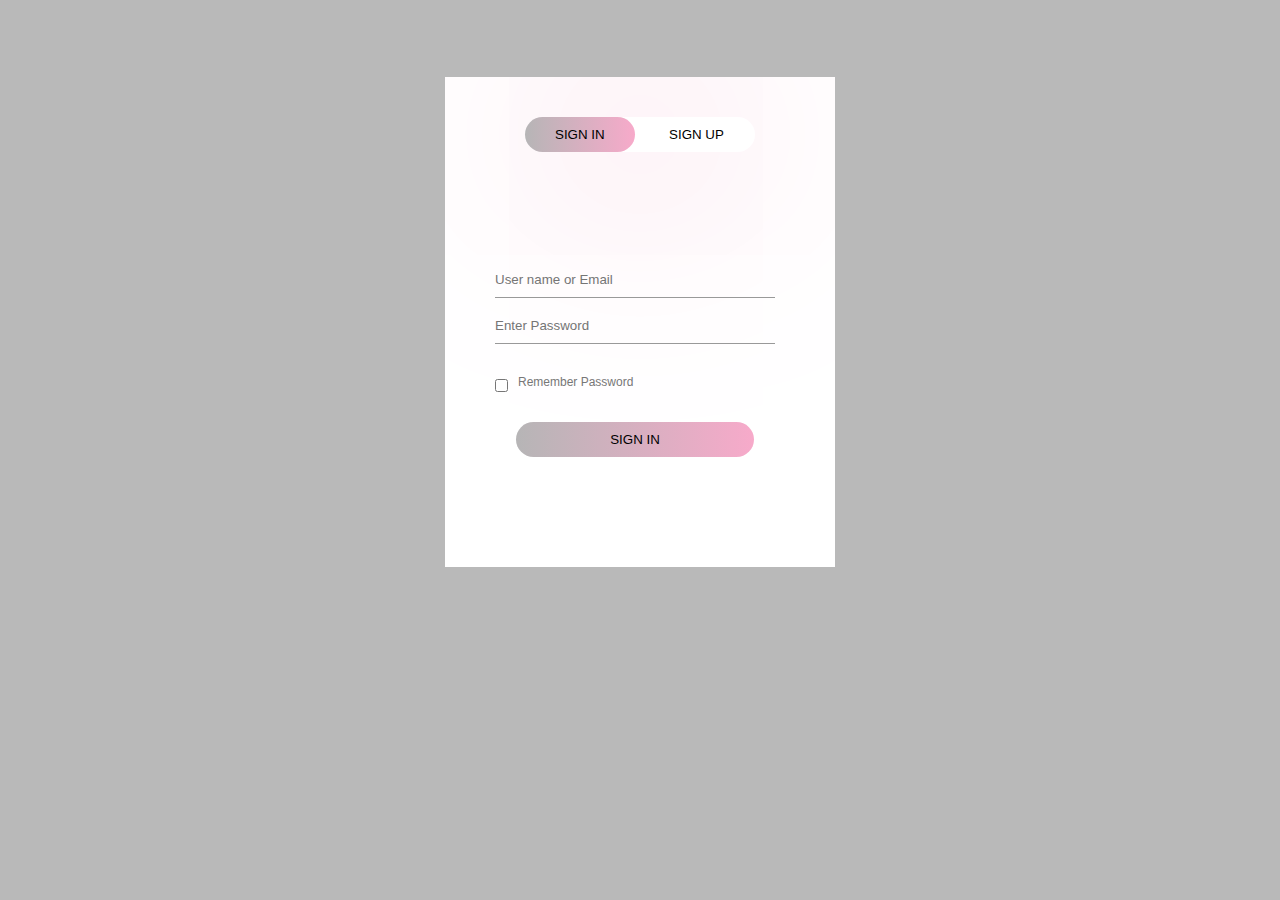
<file: MoodGallery/account/templates/signinup.html>
<html>
    <head>
        <title>Sign in / Sign up</title>
        <link rel="stylesheet" href="../static/css/sign.css">
    </head>
    <body>
        <div class="wrap">
            <div class="form-wrap">
                <div class="button-wrap">
                    <div id="btn"></div>
                    <button type="button" class="togglebtn" onclick="signin()">SIGN IN</button>
                    <button type="button" class="togglebtn" onclick="signup()">SIGN UP</button>
                </div>

                <form id="signin" action="" class="input-group">
                    <input type="text" class="input-field" placeholder="User name or Email" required>
                    <input type="password" class="input-field" placeholder="Enter Password" required>
                    <input type="checkbox" class="checkbox"><span>Remember Password</span>
                    <button class="submit">SIGN IN</button>
                </form>
                <form id="signup" action="" class="input-group">
                    <input type="text" class="input-field" placeholder="User name or Email" required>
                    <input type="email" class="input-field" placeholder="Your Email" required>
                    <input type="password" class="input-field" placeholder="Enter Password" required>
                    <input type="checkbox" class="checkbox"><span>Terms and conditions</span>
                    <button class="submit">SIGN UP</button>
                </form>
            </div>
        </div>
        <script>
            var x = document.getElementById("signin");
            var y = document.getElementById("signup");
            var z = document.getElementById("btn");
            
            
            function signin(){
                x.style.left = "50px";
                y.style.left = "450px";
                z.style.left = "0";
            }

            function signup(){
                x.style.left = "-400px";
                y.style.left = "50px";
                z.style.left = "120px";
            }
        </script>
    </body>
</html>
</file>
<file: MoodGallery/account/static/css/sign.css>
* {
    margin: 0;
    padding: 0;
    font-family: sans-serif;
}

.wrap {
    height: 100%;
    width: 100%;
    background-color: rgb(185, 185, 185);
    background-position: center;
    background-size: cover;
    position: absolute;
}

.form-wrap {
    width: 380px;
    height: 480px;
    position: relative;
    margin: 6% auto;
    background: #fff;
    padding: 5px;
    overflow: hidden;
}

.button-wrap {
    width: 230px;
    margin: 35px auto;
    position: relative;
    box-shadow: 0 0 300px 9px #f0a3c0;
    border-radius: 30px;
}

.togglebtn {
    padding: 10px 30px;
    cursor: pointer;
    background: transparent;
    border: 0;
    outline: none;
    position: relative;
}

#btn {
    top: 0;
    left: 0;
    position: absolute;
    width: 110px;
    height: 100%;
    background: linear-gradient(to right, #b6b5b6, #f7aaca);
    border-radius: 30px;
    transition: .5s;
}

.input-group {
    top: 180px;
    position: absolute;
    width: 280px;
    transition: .5s;
}

.input-field {
    width: 100%;
    padding: 10px 0;
    margin: 5px 0;
    border: none;
    border-bottom: 1px solid #999;
    outline: none;
    background: transparent;
}

.submit {
    width: 85%;
    padding: 10px 30px;
    cursor: pointer;
    display: block;
    margin: auto;
    background: linear-gradient(to right, #b6b5b6, #f7aaca);
    border: 0;
    outline: none;
    border-radius: 30px;
}

.checkbox {
    margin: 30px 10px 30px 0;
}

span {
    color: #777;
    font-size: 12px;
    bottom: 68px;
    position: absolute;
}

#signin {
    left: 50px;
}

#signup {
    left: 450px;
}
</file>
